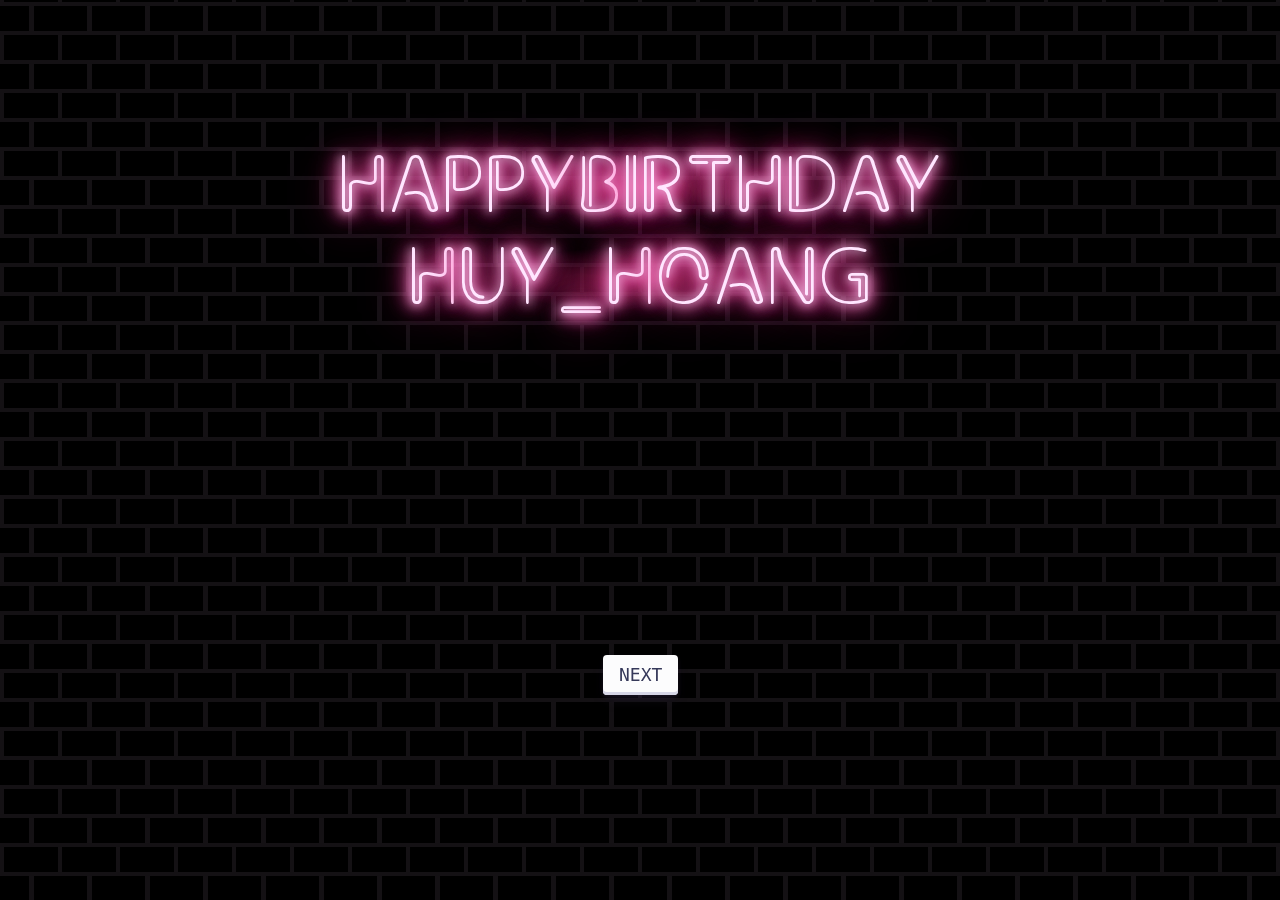
<file: index.html>
<!DOCTYPE html>
<html lang="en">
<head>
    <meta charset="UTF-8">
    <meta http-equiv="X-UA-Compatible" content="IE=edge">
    <meta name="viewport" content="width=device-width, initial-scale=1.0">
    <title>HappyToYou</title>
    <link rel="stylesheet" href="css/normalize.min.css">
	<link rel="stylesheet" href="css/animate.min.css">
	<link rel="stylesheet" href="css/balloon.min.css">
	<link href="css/emoji.css" rel="stylesheet">
	<link rel="shortcut icon" href="icon/favicon.ico" type="image/x-icon">
	<link rel="icon" href="favicon.ico" type="image/x-icon">
    <link rel="stylesheet" href="css/style.css"> 
    <link rel="stylesheet" href="css/animation.css">
    <link rel="stylesheet" href="css/password.css">
    <link rel="stylesheet" href="button.css">
    <link rel="stylesheet" href="css/snow.css">
    <!-- <link rel="stylesheet" href="css/test.css"> -->

</head>
<body>
    <audio controls autoplay loop hidden>
        <source src="hb.mp3" type="audio/mpeg">
    </audio>
    <div id="main">
        <div class="content">
            <div id ="wrapper" class="wrapper">
                <section id="section-1" class="section-one">
                    <div class="background"></div>
                    <div class="title-text">
                        <div class="sign">
                            <span class="fast-flicker">H</span>APPY<span class="flicker">B</span>IRTHDAY
                        </div>
                        <div class="sign">
                            <span class="fast-flicker">H</span>UY_<span class="flicker">H</span>OANG
                        </div>
                        
                    </div>
                    <div id="go-button-1" class="go-button">
                        <button class="button-3 down" role="button">NEXT</button>
                    </div>

                </section>
                <section id="section-2" class="section-two">
                    <div id="go-button-2" class="go-left">
                        <button class="button-3 left" role="button">NEXT</button>
                    </div>

                    <div class="img-birth-1 img-birth-1-3">
                        <img src="img/18.jpg" alt="">
                        <div class="disappear">
                            <img src="img/question_mark.jpg" alt="">
                            <img src="img/noisy.png" alt="">
                        </div>
                    </div>

                    <div class="img-birth-3 img-birth-1-3">
                        <img src="img/10.jpg" alt="">
                        <div class="disappear">
                            <img src="img/question_mark.jpg" alt="">
                            <img src="img/noisy.png" alt="">
                        </div>
                    </div>

                    <div class="img-birth-2">
                        <div class="image-1" id="image-2-1"></div>
                    </div>


                    <div class="img-box">
                        <span style="--i:1;"><img src="img/2.jpg" alt=""></span>
                        <span style="--i:2;"><img src="img/4.jpg" alt=""></span>
                        <span style="--i:3;"><img src="img/13.jpg" alt=""></span>
                        <span style="--i:4;"><img src="img/1.jpg" alt=""></span>
                        <span style="--i:5;"><img src="img/3.jpg" alt=""></span>
                        <span style="--i:6;"><img src="img/17.jpg" alt=""></span>
                        <span style="--i:7;"><img src="img/11.jpg" alt=""></span>
                        <span style="--i:8;"><img src="img/12.jpg" alt=""></span> 
                    </div>
                </section>
                <section id="section-3" class="section-three">

                    <div id="go-button-3" class="go-right">
                        <!-- <h1>NEXT</h1> -->
                        <button class="button-3 right" role="button">NEXT</button>
                    </div> 

                    <div class="card-birth"> 
                       <div id="card">
                            <div id="card-inside">
                                <div class="password" id="pass">
                                    <label for="">What is the author's name?</label>
                                    <input type="text" id="passIP" >
                                    <!-- <button onclick="test();">SEND</button> -->
                                    <button class="button-3" onclick="test();" role="button">SEND</button>
                                </div>
                                <div class="wrap">
                                    <center>
                                        <p class="animated infinite wobble">
                                            <u>
                                                Happy Birthday !
                                            </u>
                                        </p>
                                    <center>
                                    <p>Chè &nbsp;<i class="em-svg em-blush"></i></p>
                                    <p>Your Friends to You</p>
                                    <p class="signed">
                                        <u class="text-letter">
                                            (==> rewind back 0:00 22/09 <==)
                                            Hey Buddy, Hôm nay là một ngày đặc biệt của bạn (^^). 
                                            AE Giáo Phái chúc bạn có một sinh nhật thật ấm áp và ý nghĩa. 
                                            Tuổi 21 khỏe mạnh và gặp nhiều may mắn. Nhớ đừng trốn học nữa,
                                            ae gánh còng lưng rồi đấy :)). Ak, ăn nhiều vào chứ dạo này
                                            nhìn 'mày tiều tụy quá'(^^). Mà cũng lớn rồi
                                            lấy vk đi để bọn này còn ăn cỗ (ha ha).
                                            We so sorry for late. Once Again
                                            ==> Happy Birthday to You!
                                        </u>
                                        <br>
                                        <br>
                                        <b><span class="text-bold" style="float: right;">Phuc - Giao Phai</span>
                                    </p>
                                </div>
                            </div>
                            <div id="card-front">
                                <div class="wrap">
                                    
                                    <h1 class="animated infinite swing check">Happy Birthday</h1>
                                    <lord-icon
                                        src="https://cdn.lordicon.com/xxdqfhbi.json"
                                        trigger="loop"
                            
                                        class="trumpet-birth check">
                                    </lord-icon>
                                    <lord-icon
                                        src="https://cdn.lordicon.com/abkxerbf.json"
                                        trigger="loop"
                                        class="round-light check"
                                        colors="outline:#121331,primary:#b4b4b4,secondary:#30c9e8,tertiary:#ffc738,quaternary:#c71f16">
                                    </lord-icon>
                                    <div class="cake_and_velas">
                                        <div class="velas">
                                            <div class="fuego"></div>
                                            <div class="fuego"></div>
                                            <div class="fuego"></div>
                                            <div class="fuego"></div>
                                            <div class="fuego"></div>
                                        </div>
                                        <svg id="cake" version="1.1" x="0px" y="0px" width="400px" height="750px" viewBox="0 0 200 520" enable-background="new 0 0 200 500" xml:space="preserve">
                                            <path fill="#a88679" d="M173.667-13.94H26.333c-3.999 0-4-16.002 0-16.002h147.334c4 0 4.001 16.002 0 16.002z">
                                                <animate id="e" attributeName="d" calcMode="spline" keySplines="0 0 1 1; 0 0 1 1" begin="a.end" dur="0.3s" fill="freeze" values="M173.667-13.94c-49.298,0-102.782,0-147.334,0c-3.999,0-4-16.002,0-16.002 c44.697,0,96.586,0,147.334,0C177.667-29.942,177.668-13.94,173.667-13.94z ; M173.667,411.567c-47.995,12.408-102.955,12.561-147.334,0 c-3.848-1.089-0.189-16.089,3.661-15.002c44.836,12.66,90.519,12.753,139.427,0.07 C173.293,395.631,177.541,410.566,173.667,411.567z ; M173.667,427.569c-49.795,0-101.101,0-147.334,0c-3.999,0-4-16.002,0-16.002 c46.385,0,97.539,0,147.334,0C177.668,411.567,177.667,427.569,173.667,427.569z"/>
                                            </path>
                                            <path fill="#8b6a60" d="M100-178.521a3.364 3.364 0 0 1 3.364 3.363V-13.75a3.364 3.364 0 1 1-6.728 0v-40.607-76.575-44.226a3.364 3.364 0 0 1 3.364-3.363z">
                                                <animate id="a" attributeName="d" calcMode="spline" keySplines="0 0 1 1; 0 0 1 1; 0 0 0.58 1" begin="b.end" dur="0.5s" fill="freeze" values="M100-178.521c1.858,0,3.364,1.506,3.364,3.363c0,0,0,33.17,0,44.227 c0,19.144,0,57.431,0,76.574c0,10.152,0,40.607,0,40.607c0,1.858-1.506,3.364-3.364,3.364l0,0c-1.858,0-3.364-1.506-3.364-3.364c0,0,0-30.455,0-40.607c0-19.144,0-57.432,0-76.575c0-11.057,0-44.226,0-44.226C96.636-177.015,98.142-178.521,100-178.521 L100-178.521z ; M100,267.257c1.858,0,3.364,1.506,3.364,3.363c0,0,0,33.17,0,44.227 c0,19.143,0,57.43,0,76.574c0,10.151,0,40.606,0,40.606c0,1.858-1.506,3.364-3.364,3.364l0,0c-1.858,0-3.364-1.506-3.364-3.364 c0,0,0-30.455,0-40.606c0-19.145,0-57.432,0-76.576c0-11.057,0-44.225,0-44.225C96.636,268.763,98.142,267.257,100,267.257 L100,267.257z ; M93.928,405.433c-0.655,6.444-0.102,9.067,2.957,11.798c0,0,8.083,5.571,16.828,3.503 c18.629-4.406,43.813,6.194,50.792,7.791c14.75,3.375,9.162,6.867,9.162,6.867c-2.412,2.258-58.328,0-73.667,0l0,0 c-1.858,0-69.995,2.133-73.667,0c0,0-3.337-2.439,6.172-5.992c11.375-4.25,52.875,8.822,47.139-9.442 c-6.333-20.167,5.226-21.514,5.226-21.514c3.435-0.915,12.78-6.663,10.923-0.546L93.928,405.433z ; M102.242,427.569c5.348,0,14.079,0,17.462,0c0,0,17.026,0,27.504,0 c19.143,0,20.39-3.797,26.459,0c3,1.877,0,7.823,0,7.823c-2.412,2.258-58.328,0-73.667,0l0,0c-1.858,0-67.187,0-73.667,0 c0,0-4.125-4.983,0-7.823c5.201-3.58,16.085,0,23.725,0c8.841,0,20.762,0,20.762,0c3.686,0,8.597,0,19.511,0H102.242z"/>
                                            </path>
                                            <path fill="#a88679" d="M173.667-15.929H26.333c-3.999 0-4-16.002 0-16.002h147.334c4 0 3.999 16.002 0 16.002z">
                                                <animate id="b" attributeName="d" calcMode="spline" keySplines="0 0 1 1; 0 0 1 1; 0.25 0 0.58 1" begin="c.end" dur="0.5s" fill="freeze" values="M173.667-15.929c-46.512,0-105.486,0-147.334,0c-3.999,0-4-16.002,0-16.002 c43.566,0,97.96,0,147.334,0C177.667-31.931,177.666-15.929,173.667-15.929z ; M173.434,445.393c-47.269,8.001-105.245,8.001-147.334,0c-3.929-0.747-0.692-16.543,3.243-15.824 c43.828,8.001,92.165,8.001,140.739,0C174.029,428.918,177.377,444.726,173.434,445.393z ; M173.667,449.514c-47.576-5.454-102.799-5.744-147.333,0c-3.966,0.512-3.938-15.297,0-16.002 c43.683-7.823,97.646-8.026,147.333,0C177.616,434.15,177.642,449.969,173.667,449.514z ; M173.667,451.394c-49.298,0-102.782,0-147.334,0c-3.999,0-4-16.002,0-16.002 c44.697,0,96.586,0,147.334,0C177.667,435.392,177.668,451.394,173.667,451.394z"/>
                                            </path>
                                            <path fill="#8b6a60" d="M101.368-73.685V-6.35c0 1.753-2.958 1.847-2.958 0v-30.401-8.305-28.628c.001-2.199 2.958-1.908 2.958-.001z">
                                                <animate id="c" attributeName="d" calcMode="spline" keySplines="0 0 1 1; 0 0 1 1; 0 0 0.6 1" begin="d.end" dur="0.5s" fill="freeze" values="M101.368-73.685c0,12.164,0,15.18,0,28.519c0,22.702,0-13.661,0,8.304c0,14.48,0,18.233,0,30.512 c0,1.753-2.958,1.847-2.958,0c0-12.68,0-16.277,0-30.401c0-21.983,0,11.66,0-8.305c0-13.027,0-15.992,0-28.628 C98.411-75.883,101.368-75.592,101.368-73.685z ; M101.368,350.885c0,12.164,0,65.18,0,78.518c0,22.703,0-33.66,0-11.695c0,14.48,0,28.232,0,40.512 c0,1.753-2.958,1.847-2.958,0c0-12.68,0-26.277,0-40.402c0-21.982,0,31.66,0,11.695c0-13.027,0-65.992,0-78.627 C98.411,348.686,101.368,348.977,101.368,350.885z ; M128.38,447.567c37.626,6.312,39.303,13.658,26.833,12.833c-22.653-1.499-13.636-0.831-23.302-0.831 c-14.48,0-17.884,0-30.163,0c-2.087,0-2.068,0-3.915,0c-13.333,0-8.963,0-23.088,0c-11.668,0-14.062,5.995-27.532,1.164 c-12.629-4.529,38.667-3.167,46.833-17.333C100.077,432.94,105.546,443.736,128.38,447.567z ; M173.667,451.394c2.875,0,2.997,9.257,0,9.131c-22.662-0.956-32.09-0.956-41.756-0.956 c-14.48,0-17.884,0-30.163,0c-2.087,0-2.068,0-3.915,0c-13.333,0-8.963,0-23.088,0c-11.668,0-34.99-0.294-48.412,1.831 c-4.109,0.65-3.01-10.006,0-10.006C37.129,451.394,149.379,451.394,173.667,451.394z"/>
                                            </path>
                                            <path fill="#a88679" d="M173.667 21.571H26.333c-4 0-4-16.002 0-16.002h147.334c4.001 0 4 16.002 0 16.002z">
                                                <animate id="d" attributeName="d" calcMode="spline" keySplines="0 0 1 1; 0 0 1 1; 0 0 1 1; 0.25 0 1 1; 0 0 1 1; 0.25 0 0.6 1" begin="1s" dur="0.8s" fill="freeze" values="M173.667,21.571c-33.174,0-111.467,0-147.334,0c-4,0-4-16.002,0-16.002c39.836,0,105.982,0,147.334,0 C177.668,5.569,177.667,21.571,173.667,21.571z ; M173.667,459.569c-33.197,16.002-110.782,16.002-147.334,0c-3.664-1.604,1.614-15.617,5.337-14.153 c40.702,16.002,94.289,16.104,136.505,0.103C171.917,444.1,177.271,457.832,173.667,459.569z ; M171.817,475.571c-39.361-3.001-105.438-2.571-143.556,0c-3.991,0.27-7.377-14.736-3.387-15.014 c41.553-2.888,104.421-3.121,150.51-0.233C179.378,460.574,175.806,475.875,171.817,475.571z ; M171.817,459.564c-38.8-12.188-104.504-13.762-143.556,0c-3.772,1.329-7.961-12.604-4.178-13.905 c40.864-14.064,105.114-15.52,151.918-0.973C179.822,445.874,175.634,460.762,171.817,459.564z ; M173.667,475.571c-46.376-5.005-105.924-4.003-147.334,0c-3.981,0.385-3.479-15.421,0.479-16.002 c43.087-6.327,97.705-7.083,146.855,0.438C177.621,460.613,177.644,476,173.667,475.571z ; M173.667,474.117c-46.376,1.866-105.638,2.01-147.334,0c-3.995-0.192-3.52-16.144,0.479-16.002 c43.794,1.55,96.341,1.541,145.723,0C176.532,457.99,177.663,473.956,173.667,474.117z ; M173.667,475.571c-46.512,0-105.486,0-147.334,0c-3.999,0-4-16.002,0-16.002c43.566,0,97.96,0,147.334,0 C177.667,459.569,177.666,475.571,173.667,475.571z"/>
                                            </path>
                                            <path fill="#fefae9" d="M104.812 113.216c0 3.119-2.164 5.67-4.812 5.67-2.646 0-4.812-2.551-4.812-5.67V90.841 70.273v-29.33-22.092V5.67C95.188 2.551 97.353 0 100 0c2.648 0 4.812 2.551 4.812 5.669V113.216z">
                                                <animate attributeName="d" calcMode="spline" keySplines="0 0 1 1; 0 0 1 1; 0 0 1 1; 0.25 0 1 1; 0 0 1 1; 0 0 0.58 1" begin="e.end" dur="2s" fill="freeze" values="M104.812,113.216c0,3.119-2.164,5.67-4.812,5.67c-2.646,0-4.812-2.551-4.812-5.67c0-5.594,0-16.782,0-22.375	c0-5.143,0-15.427,0-20.568c0-7.333,0-21.998,0-29.33c0-5.523,0-16.569,0-22.092c0-3.295,0-9.885,0-13.181	C95.188,2.551,97.353,0,100,0c2.648,0,4.812,2.551,4.812,5.669c0,3.248,0,9.743,0,12.991c0,5.428,0,16.284,0,21.711	c0,7.618,0,22.854,0,30.472c0,4.952,0,14.854,0,19.807C104.812,96.292,104.812,107.576,104.812,113.216z ; M104.812,405.897c0,3.119-2.164,5.67-4.812,5.67c-2.646,0-4.812-2.551-4.812-5.67c0-5.594,0-16.782,0-22.376	c0-5.143,0-15.426,0-20.568c0-7.332,0-21.997,0-29.33c0-5.522,0-16.568,0-22.092c0-3.295,0-9.885,0-13.181	c0-3.118,2.165-5.669,4.812-5.669c2.648,0,4.812,2.551,4.812,5.669c0,3.247,0,9.743,0,12.991c0,5.428,0,16.283,0,21.711	c0,7.618,0,22.854,0,30.473c0,4.951,0,14.854,0,19.807C104.812,388.972,104.812,400.256,104.812,405.897z ; M111.873,411.567c-3.119,0-9.226,0-11.874,0c-2.646,0-7.748,0-10.867,0c-7.086,0-12.698,0-18.292,0	c-6.592,0-12.871,7.371-19.166,3.008c-10.043-6.961-7.776-10.169,2.991-17.745c12.61-8.873,27.713,1.994,25.919-7.531	c-2.589-13.742,11.008-14.513,11.365-17.789c0.441-4.051,4.235-11.107,8.051-8.175c3.113,2.393,1.007,8.008,0,13.159	c-1.871,9.569,8.058,2.113,9.494,14.155c2.592,21.732,21.184-0.675,29.309,7.976c5.216,5.553,18.413,5.552,15.426,12.942	c-3.131,7.745-15.825-4.369-23.8,2.903C126.261,418.271,118.301,411.567,111.873,411.567z ; M111.873,411.567c-3.119,0-9.226,0-11.874,0c-2.646,0-9.734,4.069-12.853,4.069	c-7.086,0-10.712-4.069-16.306-4.069c-6.592,0-12.12,6.013-19.166,3.008c-7.053-3.008-7.458,2.026-18.659,1.165	c-6.832-0.525-7.522-3.034-7.533-6.265c-0.037-10.336,22.073-2.452,36.613-2.628c10.234-0.124,19.856-1.439,37.905-2.102	c16.642-0.61,32.699,1.552,46.009,1.927c12.438,0.351,29.663-8.99,31.532,3.315c0.773,5.093-5.605,3.342-11.211,9.579	c-5.093,5.667-7.59-4.605-12.965-3.832c-8.269,1.189-14.962-8.537-22.937-1.265C126.261,418.271,118.301,411.567,111.873,411.567z ; M110.946,413.652c-2.904-1.137-8.405-2.748-12.446-0.97c-6.099,2.685-7.273,10.358-13.253,8.242	c-7.843-2.775-8.953-5.008-14.546-5.01c-24.653-0.011-4.849,26.507-18.264,26.507c-12.377,0,5.791-33.537-19.422-26.682	c-7.703,2.095-9.806-0.942-9.817-4.173c-0.037-10.336,24.357-4.544,38.897-4.72c10.234-0.124,19.856-1.439,37.905-2.102	c16.642-0.61,32.699,1.552,46.009,1.927c12.438,0.351,28.973-8.865,31.532,3.315c1.449,6.896,0.318,15.624-3.874,15.624	c-7.619,0-1.788-15.192-19.243-7.111c-7.581,3.51-15.963-9.738-26.669,1.066C120.644,426.744,118.381,416.561,110.946,413.652z ; M111.547,413.9c-2.969-0.956-8.775-0.949-13.167-0.5c-14.667,1.5-8.325,16.508-14.667,16.666	c-6.667,0.166-0.167-13.5-13.013-14.151c-30.471-1.545-5.572,46.651-18.987,46.651c-12.377,0,10.333-50.166-18.667-44.5	c-7.835,1.531-9.537-1.417-9.548-4.647c-0.037-10.336,23.675-5.177,38.215-5.353c10.234-0.124,20.618-1.671,38.667-2.333	c16.642-0.61,32.023,1.458,45.333,1.833c12.438,0.351,33.819-8.431,33.199,4.001c-0.532,10.666,0.414,26.166-5.245,25.833	c-7.606-0.447-2.954-31.5-19.243-18.899c-7.985,6.177-17.658-5.969-27.377,5.732C118.88,434.066,121.38,417.067,111.547,413.9z ; M111.547,415.233c-6.667-0.834-9.667,4.667-13.833,3.333c-19.649-6.291-8.158,22.176-14.5,22.334	c-6.667,0.166,2.833-18-13.333-22.167c-29.544-7.615-9.667,43.833-20.167,43.833c-10.333,0,8.004-55.006-16.833-39	c-7.5,4.833-9.508-3.78-9.299-7.004c0.799-12.329,23.592-7.153,38.132-7.329c10.234-0.124,20.238-1.505,38.287-2.167	c16.642-0.61,32.903,1.125,46.213,1.5c12.438,0.351,35.058-5.579,31.863,6.451c-5.532,20.833,1.25,28.216-4.409,27.883	c-7.606-0.447-6.058-37.895-20.62-23.333c-10.167,10.166-15.972-0.747-25,12C119.547,443.568,121.798,416.515,111.547,415.233z"/>
                                            </path>
                                            <path fill="#fefae9" d="M10 475.571h180v4H10z"/>
                                        </svg>
                                    </div>
                                </div>
                                <button id="open" data-balloon="Click to Open Card!" data-balloon-length="medium" data-balloon-pos="left" data-balloon-visible>&gt;
                                </button>
                                <button id="close" data-balloon="Click to Close Card!" data-balloon-length="medium" data-balloon-pos="left" data-balloon-visible>&lt;
                                </button>
                                <div class="card-front_inside">
                                    <div class="polaroid">
                                        <lord-icon
                                            src="https://cdn.lordicon.com/vusrdugn.json"
                                            trigger="loop"
                                            class="img-lol"
                                            colors="outline:#121331,primary:#545454,secondary:#4bb3fd,tertiary:#f9c9c0,quaternary:#ebe6ef">
                                        </lord-icon>
                                    </div>
                                    <div class="shadow"></div>
                                </div>
                            </div>
                        </div>
                    </div>
                </section>
                <section id="section-4" class="section-four">
                    
                    <div class="birthday-cake">
                        <div class="img-cake" id="birth-cake-img">
                            <img class="gift1 img" src="img/gift1.png"/>
                            <img class="gift2 img" src="img/gift2.png"/>
                            <img class="balloon img" src="img/balloon.png"/>
                            <div class="velas fire-4" id="blowOut">
                                <div class="fuego"></div>
                                <div class="fuego"></div>
                                <div class="fuego"></div>
                                <div class="fuego"></div>
                                <div class="fuego"></div>
                            </div>
                            <div class="box-cake img" id="box-cake">
                                <!-- <img class="cake img" src="img/cake/1.png" alt=""> -->
                            </div>
                        </div>
                    </div>
                    <div class="name-section">
                        <div class="name-birth">
                            <div class="words word-1">
                                <span>H</span>
                                <span>U</span>
                                <span>Y</span>
                            </div>
                            
                            <div class="words word-2">
                                <span>H</span>
                                <span>O</span>
                                <span>A</span>
                                <span>N</span>
                                <span>G</span>
                            </div>
                        </div>
                    </div> 
                    <button class="button-3 blow" onClick="blowOutCandles();" role="button">BLOW</button>
                </section>
            </div>
        </div> 
    </div>
    <script src="js/anime3.2.1.min.js"></script>
    <script  src="js/index.js"></script>
	<script src="https://cdn.lordicon.com/lusqsztk.js"></script>

    <!-- <script src="js/animateImg.js"></script> -->
    <script src="js/snow.js"></script>
    <script src="js/custom.js"></script>
    <!-- <script src="js/two.js"></script> -->

    <script src="js/textFly.js"></script>
    <script src="js/imgFly.js"></script>
    <script src="js/three.js"></script>
    <script src="js/four.js"></script>


<script>
    function blowOutCandles(){
        document.getElementById('blowOut').style.display="none";
    }
</script>

</body>
</html>
</file>
<file: css/balloon.min.css>
button[data-balloon]{overflow:visible}[data-balloon]{position:relative;cursor:pointer}[data-balloon]:after{filter:alpha(opactiy=0);-ms-filter:"progid:DXImageTransform.Microsoft.Alpha(Opacity=0)";-moz-opacity:0;-khtml-opacity:0;opacity:0;pointer-events:none;-webkit-transition:all 0.18s ease-out 0.18s;-moz-transition:all 0.18s ease-out 0.18s;-ms-transition:all 0.18s ease-out 0.18s;-o-transition:all 0.18s ease-out 0.18s;transition:all 0.18s ease-out 0.18s;font-family:sans-serif !important;font-weight:normal !important;font-style:normal !important;text-shadow:none !important;font-size:12px !important;background:rgba(17,17,17,0.9);border-radius:4px;color:#fff;content:attr(data-balloon);padding:.5em 1em;position:absolute;white-space:nowrap;z-index:10}[data-balloon]:before{background:no-repeat url("data:image/svg+xml;charset=utf-8,%3Csvg%20xmlns%3D%22http://www.w3.org/2000/svg%22%20width%3D%2236px%22%20height%3D%2212px%22%3E%3Cpath%20fill%3D%22rgba(17,17,17,0.9)%22%20transform%3D%22rotate(0)%22%20d%3D%22M2.658,0.000%20C-13.615,0.000%2050.938,0.000%2034.662,0.000%20C28.662,0.000%2023.035,12.002%2018.660,12.002%20C14.285,12.002%208.594,0.000%202.658,0.000%20Z%22/%3E%3C/svg%3E");background-size:100% auto;width:18px;height:6px;filter:alpha(opactiy=0);-ms-filter:"progid:DXImageTransform.Microsoft.Alpha(Opacity=0)";-moz-opacity:0;-khtml-opacity:0;opacity:0;pointer-events:none;-webkit-transition:all 0.18s ease-out 0.18s;-moz-transition:all 0.18s ease-out 0.18s;-ms-transition:all 0.18s ease-out 0.18s;-o-transition:all 0.18s ease-out 0.18s;transition:all 0.18s ease-out 0.18s;content:'';position:absolute;z-index:10}[data-balloon]:hover:before,[data-balloon]:hover:after,[data-balloon][data-balloon-visible]:before,[data-balloon][data-balloon-visible]:after{filter:alpha(opactiy=100);-ms-filter:"progid:DXImageTransform.Microsoft.Alpha(Opacity=100)";-moz-opacity:1;-khtml-opacity:1;opacity:1;pointer-events:auto}[data-balloon].font-awesome:after{font-family:FontAwesome}[data-balloon][data-balloon-break]:after{white-space:pre}[data-balloon][data-balloon-blunt]:before,[data-balloon][data-balloon-blunt]:after{-webkit-transition:none;-moz-transition:none;-ms-transition:none;-o-transition:none;transition:none}[data-balloon][data-balloon-pos="up"]:after{bottom:100%;left:50%;margin-bottom:11px;-webkit-transform:translate(-50%, 10px);-moz-transform:translate(-50%, 10px);-ms-transform:translate(-50%, 10px);transform:translate(-50%, 10px);-webkit-transform-origin:top;-moz-transform-origin:top;-ms-transform-origin:top;transform-origin:top}[data-balloon][data-balloon-pos="up"]:before{bottom:100%;left:50%;margin-bottom:5px;-webkit-transform:translate(-50%, 10px);-moz-transform:translate(-50%, 10px);-ms-transform:translate(-50%, 10px);transform:translate(-50%, 10px);-webkit-transform-origin:top;-moz-transform-origin:top;-ms-transform-origin:top;transform-origin:top}[data-balloon][data-balloon-pos="up"]:hover:after,[data-balloon][data-balloon-pos="up"][data-balloon-visible]:after{-webkit-transform:translate(-50%, 0);-moz-transform:translate(-50%, 0);-ms-transform:translate(-50%, 0);transform:translate(-50%, 0)}[data-balloon][data-balloon-pos="up"]:hover:before,[data-balloon][data-balloon-pos="up"][data-balloon-visible]:before{-webkit-transform:translate(-50%, 0);-moz-transform:translate(-50%, 0);-ms-transform:translate(-50%, 0);transform:translate(-50%, 0)}[data-balloon][data-balloon-pos="up-left"]:after{bottom:100%;left:0;margin-bottom:11px;-webkit-transform:translate(0, 10px);-moz-transform:translate(0, 10px);-ms-transform:translate(0, 10px);transform:translate(0, 10px);-webkit-transform-origin:top;-moz-transform-origin:top;-ms-transform-origin:top;transform-origin:top}[data-balloon][data-balloon-pos="up-left"]:before{bottom:100%;left:5px;margin-bottom:5px;-webkit-transform:translate(0, 10px);-moz-transform:translate(0, 10px);-ms-transform:translate(0, 10px);transform:translate(0, 10px);-webkit-transform-origin:top;-moz-transform-origin:top;-ms-transform-origin:top;transform-origin:top}[data-balloon][data-balloon-pos="up-left"]:hover:after,[data-balloon][data-balloon-pos="up-left"][data-balloon-visible]:after{-webkit-transform:translate(0, 0);-moz-transform:translate(0, 0);-ms-transform:translate(0, 0);transform:translate(0, 0)}[data-balloon][data-balloon-pos="up-left"]:hover:before,[data-balloon][data-balloon-pos="up-left"][data-balloon-visible]:before{-webkit-transform:translate(0, 0);-moz-transform:translate(0, 0);-ms-transform:translate(0, 0);transform:translate(0, 0)}[data-balloon][data-balloon-pos="up-right"]:after{bottom:100%;right:0;margin-bottom:11px;-webkit-transform:translate(0, 10px);-moz-transform:translate(0, 10px);-ms-transform:translate(0, 10px);transform:translate(0, 10px);-webkit-transform-origin:top;-moz-transform-origin:top;-ms-transform-origin:top;transform-origin:top}[data-balloon][data-balloon-pos="up-right"]:before{bottom:100%;right:5px;margin-bottom:5px;-webkit-transform:translate(0, 10px);-moz-transform:translate(0, 10px);-ms-transform:translate(0, 10px);transform:translate(0, 10px);-webkit-transform-origin:top;-moz-transform-origin:top;-ms-transform-origin:top;transform-origin:top}[data-balloon][data-balloon-pos="up-right"]:hover:after,[data-balloon][data-balloon-pos="up-right"][data-balloon-visible]:after{-webkit-transform:translate(0, 0);-moz-transform:translate(0, 0);-ms-transform:translate(0, 0);transform:translate(0, 0)}[data-balloon][data-balloon-pos="up-right"]:hover:before,[data-balloon][data-balloon-pos="up-right"][data-balloon-visible]:before{-webkit-transform:translate(0, 0);-moz-transform:translate(0, 0);-ms-transform:translate(0, 0);transform:translate(0, 0)}[data-balloon][data-balloon-pos='down']:after{left:50%;margin-top:11px;top:100%;-webkit-transform:translate(-50%, -10px);-moz-transform:translate(-50%, -10px);-ms-transform:translate(-50%, -10px);transform:translate(-50%, -10px)}[data-balloon][data-balloon-pos='down']:before{background:no-repeat url("data:image/svg+xml;charset=utf-8,%3Csvg%20xmlns%3D%22http://www.w3.org/2000/svg%22%20width%3D%2236px%22%20height%3D%2212px%22%3E%3Cpath%20fill%3D%22rgba(17,17,17,0.9)%22%20transform%3D%22rotate(180 18 6)%22%20d%3D%22M2.658,0.000%20C-13.615,0.000%2050.938,0.000%2034.662,0.000%20C28.662,0.000%2023.035,12.002%2018.660,12.002%20C14.285,12.002%208.594,0.000%202.658,0.000%20Z%22/%3E%3C/svg%3E");background-size:100% auto;width:18px;height:6px;left:50%;margin-top:5px;top:100%;-webkit-transform:translate(-50%, -10px);-moz-transform:translate(-50%, -10px);-ms-transform:translate(-50%, -10px);transform:translate(-50%, -10px)}[data-balloon][data-balloon-pos='down']:hover:after,[data-balloon][data-balloon-pos='down'][data-balloon-visible]:after{-webkit-transform:translate(-50%, 0);-moz-transform:translate(-50%, 0);-ms-transform:translate(-50%, 0);transform:translate(-50%, 0)}[data-balloon][data-balloon-pos='down']:hover:before,[data-balloon][data-balloon-pos='down'][data-balloon-visible]:before{-webkit-transform:translate(-50%, 0);-moz-transform:translate(-50%, 0);-ms-transform:translate(-50%, 0);transform:translate(-50%, 0)}[data-balloon][data-balloon-pos='down-left']:after{left:0;margin-top:11px;top:100%;-webkit-transform:translate(0, -10px);-moz-transform:translate(0, -10px);-ms-transform:translate(0, -10px);transform:translate(0, -10px)}[data-balloon][data-balloon-pos='down-left']:before{background:no-repeat url("data:image/svg+xml;charset=utf-8,%3Csvg%20xmlns%3D%22http://www.w3.org/2000/svg%22%20width%3D%2236px%22%20height%3D%2212px%22%3E%3Cpath%20fill%3D%22rgba(17,17,17,0.9)%22%20transform%3D%22rotate(180 18 6)%22%20d%3D%22M2.658,0.000%20C-13.615,0.000%2050.938,0.000%2034.662,0.000%20C28.662,0.000%2023.035,12.002%2018.660,12.002%20C14.285,12.002%208.594,0.000%202.658,0.000%20Z%22/%3E%3C/svg%3E");background-size:100% auto;width:18px;height:6px;left:5px;margin-top:5px;top:100%;-webkit-transform:translate(0, -10px);-moz-transform:translate(0, -10px);-ms-transform:translate(0, -10px);transform:translate(0, -10px)}[data-balloon][data-balloon-pos='down-left']:hover:after,[data-balloon][data-balloon-pos='down-left'][data-balloon-visible]:after{-webkit-transform:translate(0, 0);-moz-transform:translate(0, 0);-ms-transform:translate(0, 0);transform:translate(0, 0)}[data-balloon][data-balloon-pos='down-left']:hover:before,[data-balloon][data-balloon-pos='down-left'][data-balloon-visible]:before{-webkit-transform:translate(0, 0);-moz-transform:translate(0, 0);-ms-transform:translate(0, 0);transform:translate(0, 0)}[data-balloon][data-balloon-pos='down-right']:after{right:0;margin-top:11px;top:100%;-webkit-transform:translate(0, -10px);-moz-transform:translate(0, -10px);-ms-transform:translate(0, -10px);transform:translate(0, -10px)}[data-balloon][data-balloon-pos='down-right']:before{background:no-repeat url("data:image/svg+xml;charset=utf-8,%3Csvg%20xmlns%3D%22http://www.w3.org/2000/svg%22%20width%3D%2236px%22%20height%3D%2212px%22%3E%3Cpath%20fill%3D%22rgba(17,17,17,0.9)%22%20transform%3D%22rotate(180 18 6)%22%20d%3D%22M2.658,0.000%20C-13.615,0.000%2050.938,0.000%2034.662,0.000%20C28.662,0.000%2023.035,12.002%2018.660,12.002%20C14.285,12.002%208.594,0.000%202.658,0.000%20Z%22/%3E%3C/svg%3E");background-size:100% auto;width:18px;height:6px;right:5px;margin-top:5px;top:100%;-webkit-transform:translate(0, -10px);-moz-transform:translate(0, -10px);-ms-transform:translate(0, -10px);transform:translate(0, -10px)}[data-balloon][data-balloon-pos='down-right']:hover:after,[data-balloon][data-balloon-pos='down-right'][data-balloon-visible]:after{-webkit-transform:translate(0, 0);-moz-transform:translate(0, 0);-ms-transform:translate(0, 0);transform:translate(0, 0)}[data-balloon][data-balloon-pos='down-right']:hover:before,[data-balloon][data-balloon-pos='down-right'][data-balloon-visible]:before{-webkit-transform:translate(0, 0);-moz-transform:translate(0, 0);-ms-transform:translate(0, 0);transform:translate(0, 0)}[data-balloon][data-balloon-pos='left']:after{margin-right:11px;right:100%;top:50%;-webkit-transform:translate(10px, -50%);-moz-transform:translate(10px, -50%);-ms-transform:translate(10px, -50%);transform:translate(10px, -50%)}[data-balloon][data-balloon-pos='left']:before{background:no-repeat url("data:image/svg+xml;charset=utf-8,%3Csvg%20xmlns%3D%22http://www.w3.org/2000/svg%22%20width%3D%2212px%22%20height%3D%2236px%22%3E%3Cpath%20fill%3D%22rgba(17,17,17,0.9)%22%20transform%3D%22rotate(-90 18 18)%22%20d%3D%22M2.658,0.000%20C-13.615,0.000%2050.938,0.000%2034.662,0.000%20C28.662,0.000%2023.035,12.002%2018.660,12.002%20C14.285,12.002%208.594,0.000%202.658,0.000%20Z%22/%3E%3C/svg%3E");background-size:100% auto;width:6px;height:18px;margin-right:5px;right:100%;top:50%;-webkit-transform:translate(10px, -50%);-moz-transform:translate(10px, -50%);-ms-transform:translate(10px, -50%);transform:translate(10px, -50%)}[data-balloon][data-balloon-pos='left']:hover:after,[data-balloon][data-balloon-pos='left'][data-balloon-visible]:after{-webkit-transform:translate(0, -50%);-moz-transform:translate(0, -50%);-ms-transform:translate(0, -50%);transform:translate(0, -50%)}[data-balloon][data-balloon-pos='left']:hover:before,[data-balloon][data-balloon-pos='left'][data-balloon-visible]:before{-webkit-transform:translate(0, -50%);-moz-transform:translate(0, -50%);-ms-transform:translate(0, -50%);transform:translate(0, -50%)}[data-balloon][data-balloon-pos='right']:after{left:100%;margin-left:11px;top:50%;-webkit-transform:translate(-10px, -50%);-moz-transform:translate(-10px, -50%);-ms-transform:translate(-10px, -50%);transform:translate(-10px, -50%)}[data-balloon][data-balloon-pos='right']:before{background:no-repeat url("data:image/svg+xml;charset=utf-8,%3Csvg%20xmlns%3D%22http://www.w3.org/2000/svg%22%20width%3D%2212px%22%20height%3D%2236px%22%3E%3Cpath%20fill%3D%22rgba(17,17,17,0.9)%22%20transform%3D%22rotate(90 6 6)%22%20d%3D%22M2.658,0.000%20C-13.615,0.000%2050.938,0.000%2034.662,0.000%20C28.662,0.000%2023.035,12.002%2018.660,12.002%20C14.285,12.002%208.594,0.000%202.658,0.000%20Z%22/%3E%3C/svg%3E");background-size:100% auto;width:6px;height:18px;left:100%;margin-left:5px;top:50%;-webkit-transform:translate(-10px, -50%);-moz-transform:translate(-10px, -50%);-ms-transform:translate(-10px, -50%);transform:translate(-10px, -50%)}[data-balloon][data-balloon-pos='right']:hover:after,[data-balloon][data-balloon-pos='right'][data-balloon-visible]:after{-webkit-transform:translate(0, -50%);-moz-transform:translate(0, -50%);-ms-transform:translate(0, -50%);transform:translate(0, -50%)}[data-balloon][data-balloon-pos='right']:hover:before,[data-balloon][data-balloon-pos='right'][data-balloon-visible]:before{-webkit-transform:translate(0, -50%);-moz-transform:translate(0, -50%);-ms-transform:translate(0, -50%);transform:translate(0, -50%)}[data-balloon][data-balloon-length='small']:after{white-space:normal;width:80px}[data-balloon][data-balloon-length='medium']:after{white-space:normal;width:150px}[data-balloon][data-balloon-length='large']:after{white-space:normal;width:260px}[data-balloon][data-balloon-length='xlarge']:after{white-space:normal;width:380px}@media screen and (max-width: 768px){[data-balloon][data-balloon-length='xlarge']:after{white-space:normal;width:90vw}}[data-balloon][data-balloon-length='fit']:after{white-space:normal;width:100%}
</file>
